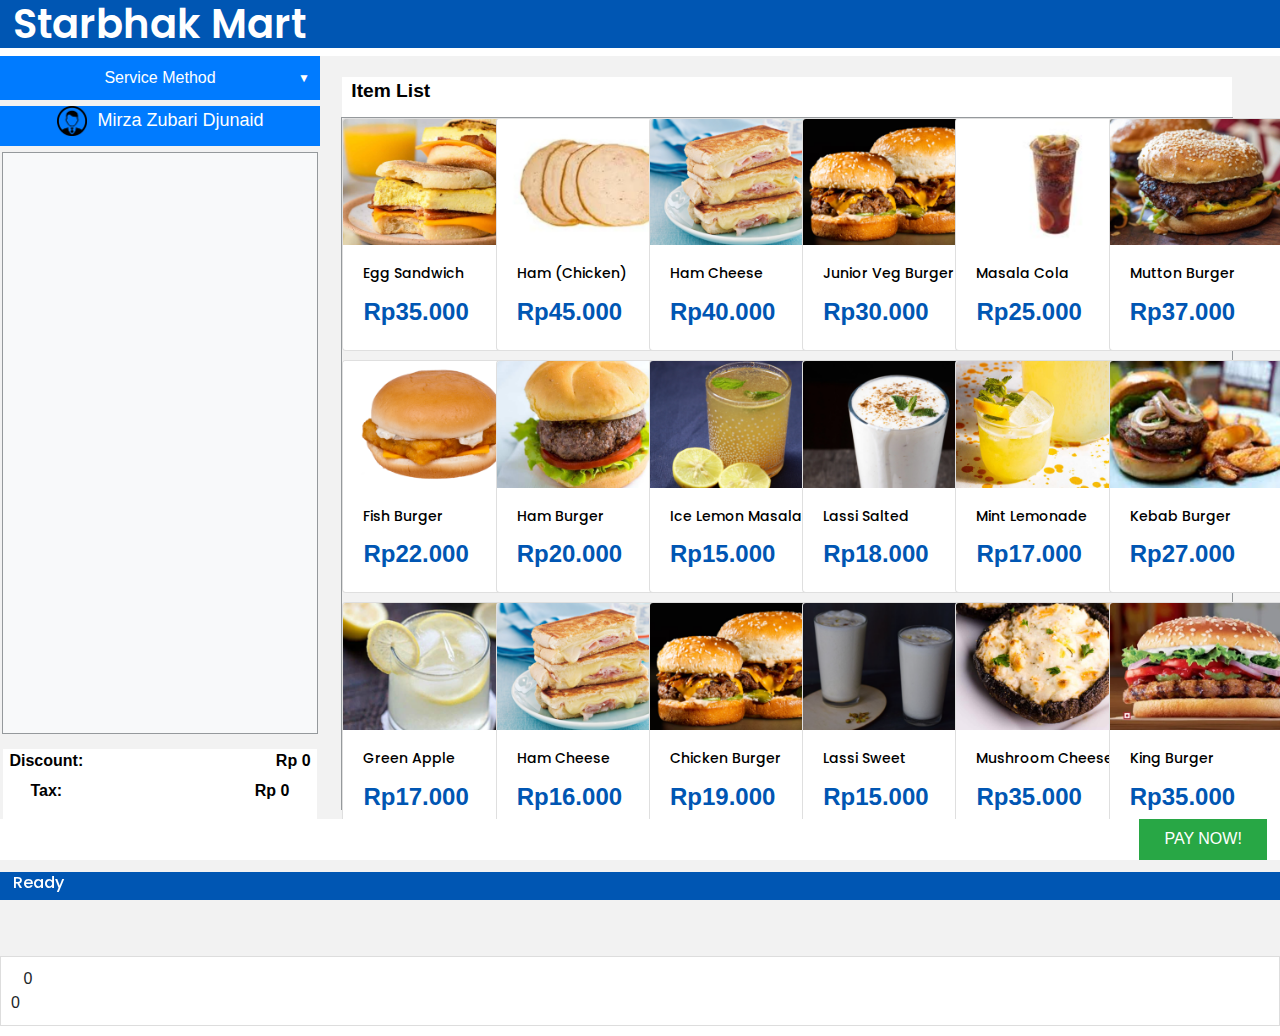
<file: index.html>
<!doctype html>
<html lang="en">
  <head>
  	<title>STARBHAK MART - Mirza</title>
    <meta charset="utf-8">
    <meta name="viewport" content="width=device-width, initial-scale=1, shrink-to-fit=no">

    <link href="https://fonts.googleapis.com/css?family=Poppins:300,400,500,600,700,800,900" rel="stylesheet">
		
		<link rel="stylesheet" href="https://stackpath.bootstrapcdn.com/font-awesome/4.7.0/css/font-awesome.min.css">
		<link rel="stylesheet" href="css/style.css">
    <script src="https://code.jquery.com/jquery-3.7.1.min.js" integrity="sha256-/JqT3SQfawRcv/BIHPThkBvs0OEvtFFmqPF/lYI/Cxo=" crossorigin="anonymous"></script>
    <link rel="stylesheet" href="https://stackpath.bootstrapcdn.com/bootstrap/4.5.2/css/bootstrap.min.css">
    <script src="https://code.jquery.com/jquery-3.5.1.slim.min.js"></script>
    <script src="https://cdn.jsdelivr.net/npm/@popperjs/core@2.9.1/dist/umd/popper.min.js"></script>
    <script src="https://stackpath.bootstrapcdn.com/bootstrap/4.5.2/js/bootstrap.min.js"></script>
  </head>
  <body>
		<div>
      <nav class="navbar-custom">
        <h1 style="color: white; font-size: 100; font-weight: 600; margin-left: 1%;">Starbhak Mart</h1>
      </nav>
    </div>
		<div class="wrapper d-flex align-items-stretch">
			<nav id="sidebar" class="sidebar">
        <center>
          <div class="takeaway">
            <div class="dropdown">
              <button class="dropbtn" id="dropdownButton">Service Method</button>
              <div class="dropdown-content" id="dropdownContent">
                <a href="#" onclick="selectOption('Option 1')">Dine In</a>
                <a href="#" onclick="selectOption('Option 2')">Take Away</a>
                <a href="#" onclick="selectOption('Option 3')">Thrown Away</a>
              </div>
            </div>
            <div class="Mangjay">
              <img src="images/Icons/Profile.png" style="display: inline-block; width: 30px; height: 30px;" alt="">
              <p class="mangtext">Mirza Zubari Djunaid</p>
            </div>
          </div>    
          <div id="overflowbar" class="overflow-auto p-3 bg-light" style="width: 98%; height: 580px; color: black; outline: 1px solid #95999c;">
            </div>
            <div class="discount">
              <p class="discounttext">Discount:</p>
              <p class="rpdiscount">Rp</p>
              <p id="discount">0</p>
            </div>
            <div class="tax">
              <p class="taxtext">Tax:</p>
              <p class="rptax">Rp</p>
              <p id="tax">0</p>
            </div>
            <div class="total">
              <p class="totaltext">Total Amount:</p>
              <p class="rptotal">Rp</p>
              <p id="total">0</p>
            </div>
        </center>

    	</nav>

      <div id="content" class="p-4 p-md-5 pt-5">
        <div class="itemlist">
          <p style="font-size: larger; font-weight: bold; color: black; margin-left: 1%; display: inline-block;">Item List</p>
          <input type="text" id="searchInput" placeholder="Search Item">
          <button id="searchButton"><img src="images/Icons/Search.png" style="width: 20px; height: 20px; display: inline-block;"></button>
          <img src="images/Icons/Dot.png" style="width: 20px; height: 20px; display: inline-block; margin-left:1%;" alt="">
          <img src="images/Icons/Data.png" style="width: 20px; height: 20px; display: inline-block; margin-left:1%" alt="">
        </div>
        <div class="row" id="searchResult"></div>
        <div class="list">

          <div class="row" id="row1">

            <div class="col-md-2">
              <div class="item" style="cursor: pointer;" data-price="35000" data-cartitem="cartitem1">
                <div class="card" style="width: 12rem;">
                  <img src="images/EggSandwich.png" class="card-img-top" style="height: 10%;">
                  <div class="card-body">
                    <h5 class="card-title">Egg Sandwich</h5>
                    <p class="card-text">Rp35.000</p>
                  </div>
              </div>
              </div>
            </div>

            <div class="col-md-2">
              <div class="item" style="cursor: pointer;" data-price="45000" data-cartitem="cartitem2">
                <div class="card" style="width: 12rem;">
                  <img src="images/ChickenHam.png" class="card-img-top" alt="...">
                  <div class="card-body">
                    <h5 class="card-title">Ham (Chicken)</h5>
                    <p class="card-text">Rp45.000</p>
                  </div>
              </div>
              </div>
            </div>

            <div class="col-md-2">
              <div class="item" style="cursor: pointer;" data-price="40000" data-cartitem="cartitem3">
                <div class="card" style="width: 12rem;">
                  <img src="images/HamCheese.png" class="card-img-top" alt="...">
                  <div class="card-body">
                    <h5 class="card-title">Ham Cheese</h5>
                    <p class="card-text">Rp40.000</p>
                  </div>
              </div>
              </div>
            </div>

            <div class="col-md-2">
              <div class="item" style="cursor: pointer;" data-price="30000" data-cartitem="cartitem4">
                <div class="card" style="width: 12rem;">
                  <img src="images/JuniorBurger.png" class="card-img-top" alt="...">
                  <div class="card-body">
                    <h5 class="card-title">Junior Veg Burger</h5>
                    <p class="card-text">Rp30.000</p>
                  </div>
              </div>
              </div>
            </div>

            <div class="col-md-2">
              <div class="item" style="cursor: pointer;" data-price="25000" data-cartitem="cartitem5">
                <div class="card" style="width: 12rem;">
                  <img src="images/MasalaCola.png" class="card-img-top" alt="...">
                  <div class="card-body">
                    <h5 class="card-title">Masala Cola</h5>
                    <p class="card-text">Rp25.000</p>
                  </div>
              </div>
              </div>
            </div>

            <div class="col-md-2">
              <div class="item" style="cursor: pointer;" data-price="37000" data-cartitem="cartitem6">
                <div class="card" style="width: 12rem;">
                  <img src="images/MuttonBurger.png" class="card-img-top" alt="...">
                  <div class="card-body">
                    <h5 class="card-title">Mutton Burger</h5>
                    <p class="card-text">Rp37.000</p>
                  </div>
              </div>
              </div>
            </div>

          </div>
          <div class="row" id="row2">

              <div class="col-md-2">
                <div class="item" style="cursor: pointer;" data-price="22000" data-cartitem="cartitem7">
                  <div class="card" style="width: 12rem;">
                    <img src="images/FishBurger.png" class="card-img-top" alt="...">
                    <div class="card-body">
                      <h5 class="card-title">Fish Burger</h5>
                      <p class="card-text">Rp22.000</p>
                    </div>
                </div>
                </div>
              </div>

              <div class="col-md-2">
                <div class="item" style="cursor: pointer;" data-price="20000" data-cartitem="cartitem8">
                  <div class="card" style="width: 12rem;">
                    <img src="images/HamBurger.png" class="card-img-top" alt="...">
                    <div class="card-body">
                      <h5 class="card-title">Ham Burger</h5>
                      <p class="card-text">Rp20.000</p>
                    </div>
                </div>
                </div>
              </div>

              <div class="col-md-2">
                <div class="item" style="cursor: pointer;" data-price="15000" data-cartitem="cartitem9">
                  <div class="card" style="width: 12rem;">
                    <img src="images/LemonMasala.png" class="card-img-top" alt="...">
                    <div class="card-body">
                      <h5 class="card-title">Ice Lemon Masala</h5>
                      <p class="card-text">Rp15.000</p>
                    </div>
                </div>
                </div>
              </div>

              <div class="col-md-2">
                <div class="item" style="cursor: pointer;" data-price="18000" data-cartitem="cartitem10">
                  <div class="card" style="width: 12rem;">
                    <img src="images/LassiSalted.png" class="card-img-top" alt="...">
                    <div class="card-body">
                      <h5 class="card-title">Lassi Salted</h5>
                      <p class="card-text">Rp18.000</p>
                    </div>
                </div>
                </div>
              </div>

              <div class="col-md-2">
                <div class="item" style="cursor: pointer;" data-price="17000" data-cartitem="cartitem11">
                  <div class="card" style="width: 12rem;">
                    <img src="images/MintLemonade.png" class="card-img-top" alt="...">
                    <div class="card-body">
                      <h5 class="card-title">Mint Lemonade</h5>
                      <p class="card-text">Rp17.000</p>
                    </div>
                </div>
                </div>
              </div>

              <div class="col-md-2">
                <div class="item" style="cursor: pointer;" data-price="27000" data-cartitem="cartitem12">
                  <div class="card" style="width: 12rem;">
                    <img src="images/KebabBurger.png" class="card-img-top" alt="...">
                    <div class="card-body">
                      <h5 class="card-title">Kebab Burger</h5>
                      <p class="card-text">Rp27.000</p>
                    </div>
                </div>
                </div>
              </div>

          </div>
          <div class="row" id="row3">

            <div class="col-md-2">
              <div class="item" style="cursor: pointer;" data-price="17000" data-cartitem="cartitem13">
                <div class="card" style="width: 12rem;">
                  <img src="images/AppleLemonade.png" class="card-img-top" alt="...">
                  <div class="card-body">
                    <h5 class="card-title">Green Apple</h5>
                    <p class="card-text">Rp17.000</p>
                  </div>
              </div>
              </div>
            </div>

            <div class="col-md-2">
              <div class="item" style="cursor: pointer;" data-price="16000" data-cartitem="cartitem14">
                <div class="card" style="width: 12rem;">
                  <img src="images/HamCheese.png" class="card-img-top" alt="...">
                  <div class="card-body">
                    <h5 class="card-title">Ham Cheese</h5>
                    <p class="card-text">Rp16.000</p>
                  </div>
              </div>
              </div>
            </div>

            <div class="col-md-2">
              <div class="item" style="cursor: pointer;" data-price="19000" data-cartitem="cartitem15">
                <div class="card" style="width: 12rem;">
                  <img src="images/JuniorBurger.png" class="card-img-top" alt="...">
                  <div class="card-body">
                    <h5 class="card-title">Chicken Burger</h5>
                    <p class="card-text">Rp19.000</p>
                  </div>
              </div>
              </div>
            </div>

            <div class="col-md-2">
              <div class="item" style="cursor: pointer;" data-price="15000" data-cartitem="cartitem16">
                <div class="card" style="width: 12rem;">
                  <img src="images/LassiSweet.png" class="card-img-top" alt="...">
                  <div class="card-body">
                    <h5 class="card-title">Lassi Sweet</h5>
                    <p class="card-text">Rp15.000</p>
                  </div>
              </div>
              </div>
            </div>

            <div class="col-md-2">
              <div class="item" style="cursor: pointer;" data-price="35000" data-cartitem="cartitem17">
                <div class="card" style="width: 12rem;">
                  <img src="images/MushroomCheese.png" class="card-img-top" alt="...">
                  <div class="card-body">
                    <h5 class="card-title">Mushroom Cheese</h5>
                    <p class="card-text">Rp35.000</p>
                  </div>
              </div>
              </div>
            </div>

            <div class="col-md-2">
              <div class="item" style="cursor: pointer;" data-price="35000" data-cartitem="cartitem18">
                <div class="card" style="width: 12rem;">
                  <img src="images/KingBurger.png" class="card-img-top" alt="...">
                  <div class="card-body">
                    <h5 class="card-title">King Burger</h5>
                    <p class="card-text">Rp35.000</p>
                  </div>
              </div>
              </div>
            </div>
          </div>
          </div>
        </div>
      </div>
		</div>

    <div>
      <nav id="footer">
        <div class="print">
          <button class="payment" id="printButton">
            PAY NOW!
          </button>
        </div>
        <div class="ready">
          <h1 style="color: white; font-size: 100%; margin-left: 1%; margin-top: 0.1%;">Ready</h1>
        </div>
      </nav>
    </div>

    <!--CART ITEM-->
    <div class="cartitem cartitem1" id="cartitem1" style="display: none;">
      <div class="click-count" data-cartitem="cartitem1">0</div>
      <div class="price" data-cartitem="cartitem1">0</div>
    </div>
    <div class="cartitem cartitem2" id="cartitem2" style="display: none;">
      <div class="click-count" data-cartitem="cartitem2">0</div>
      <div class="price" data-cartitem="cartitem2">0</div>
    </div>
    <div class="cartitem cartitem2" id="cartitem3" style="display: none;">
      <div class="click-count" data-cartitem="cartitem3">0</div>
      <div class="price" data-cartitem="cartitem3">0</div>
    </div>
    <div class="cartitem cartitem2" id="cartitem4" style="display: none;">
      <div class="click-count" data-cartitem="cartitem4">0</div>
      <div class="price" data-cartitem="cartitem4">0</div>
    </div>
    <div class="cartitem cartitem2" id="cartitem5" style="display: none;">
      <div class="click-count" data-cartitem="cartitem5">0</div>
      <div class="price" data-cartitem="cartitem5">0</div>
    </div>
    <div class="cartitem cartitem2" id="cartitem6" style="display: none;">
      <div class="click-count" data-cartitem="cartitem6">0</div>
      <div class="price" data-cartitem="cartitem6">0</div>
    </div>
    <div class="cartitem cartitem2" id="cartitem7" style="display: none;">
      <div class="click-count" data-cartitem="cartitem7">0</div>
      <div class="price" data-cartitem="cartitem7">0</div>
    </div>
    <div class="cartitem cartitem2" id="cartitem8" style="display: none;">
      <div class="click-count" data-cartitem="cartitem8">0</div>
      <div class="price" data-cartitem="cartitem8">0</div>
    </div>
    <div class="cartitem cartitem2" id="cartitem9" style="display: none;">
      <div class="click-count" data-cartitem="cartitem9">0</div>
      <div class="price" data-cartitem="cartitem9">0</div>
    </div>
    <div class="cartitem cartitem2" id="cartitem10" style="display: none;">
      <div class="click-count" data-cartitem="cartitem10">0</div>
      <div class="price" data-cartitem="cartitem10">0</div>
    </div>
    <div class="cartitem cartitem2" id="cartitem11 style="display: none;">
      <div class="click-count" data-cartitem="cartitem11">0</div>
      <div class="price" data-cartitem="cartitem11">0</div>
    </div>
    <div class="cartitem cartitem2" id="cartitem12" style="display: none;">
      <div class="click-count" data-cartitem="cartitem12">0</div>
      <div class="price" data-cartitem="cartitem12">0</div>
    </div>
    <div class="cartitem cartitem2" id="cartitem13" style="display: none;">
      <div class="click-count" data-cartitem="cartitem13">0</div>
      <div class="price" data-cartitem="cartitem13">0</div>
    </div>
    <div class="cartitem cartitem2" id="cartitem14" style="display: none;">
      <div class="click-count" data-cartitem="cartitem14">0</div>
      <div class="price" data-cartitem="cartitem14">0</div>
    </div>
    <div class="cartitem cartitem2" id="cartitem15" style="display: none;">
      <div class="click-count" data-cartitem="cartitem15">0</div>
      <div class="price" data-cartitem="cartitem15">0</div>
    </div>
    <div class="cartitem cartitem2" id="cartitem16" style="display: none;">
      <div class="click-count" data-cartitem="cartitem16">0</div>
      <div class="price" data-cartitem="cartitem16">0</div>
    </div>
    <div class="cartitem cartitem2" id="cartitem17" style="display: none;">
      <div class="click-count" data-cartitem="cartitem17">0</div>
      <div class="price" data-cartitem="cartitem17">0</div>
    </div>
    <div class="cartitem cartitem2" id="cartitem18" style="display: none;">
      <div class="click-count" data-cartitem="cartitem18">0</div>
      <div class="price" data-cartitem="cartitem18">0</div>
    </div>
    

    <script src="js/jquery.min.js"></script>
    <script src="js/popper.js"></script>
    <script src="js/bootstrap.min.js"></script>
    <script src="js/main.js"></script>
  </body>
</html>
</file>
